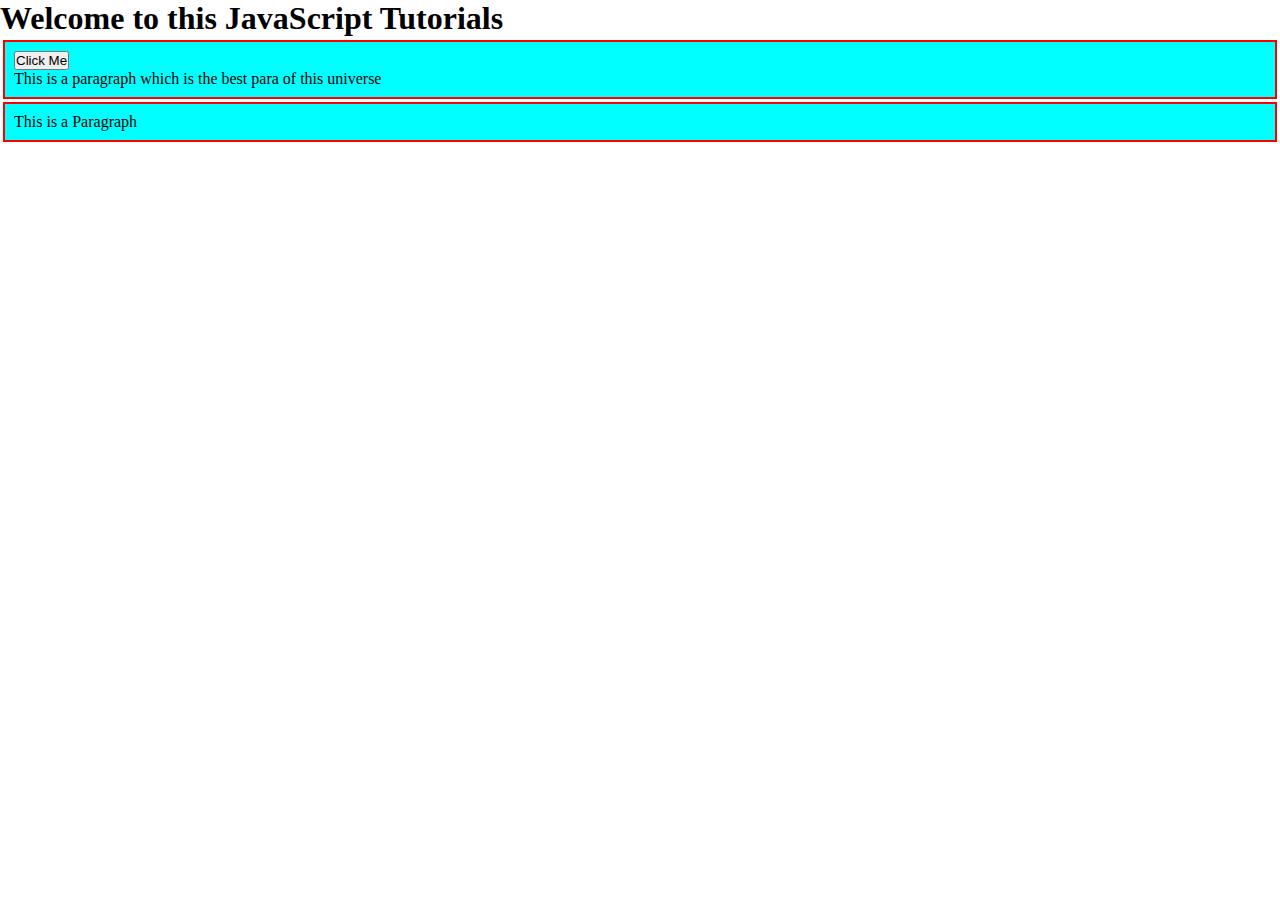
<file: Modern Digital Clock/index.html>
<!DOCTYPE html>
<html lang="en">


<head>
    <meta charset="UTF-8">
    <meta http-equiv="X-UA-Compatible" content="IE=edge">
    <meta name="viewport" content="width=device-width, initial-scale=1.0">
    <title>JavaScript Tutorials</title>
    <style>
        * {
            margin: 0;
            padding: 0;
        }
        
        .container {
            border: 2px solid red;
            margin: 3px;
            background-color: cyan;
            padding: 9px;
        }
        
        .bg-primary {
            background-color: blueviolet;
        }
        
        .text-success {
            color: white;
        }
    </style>
</head>

<body>

    <h1>Welcome to this JavaScript Tutorials</h1>
    <div id="firstContainer" class="container">
        <button id="click" onclick="clicked()">Click Me</button>
        <p>This is a paragraph which is the best para of this universe</p>
    </div>

    <div class="container ">
        <p>This is a Paragraph</p>
    </div>
    <script src="index.js">
    </script>
</body>

<!-- </html> -->
<!-- </html> -->
</file>
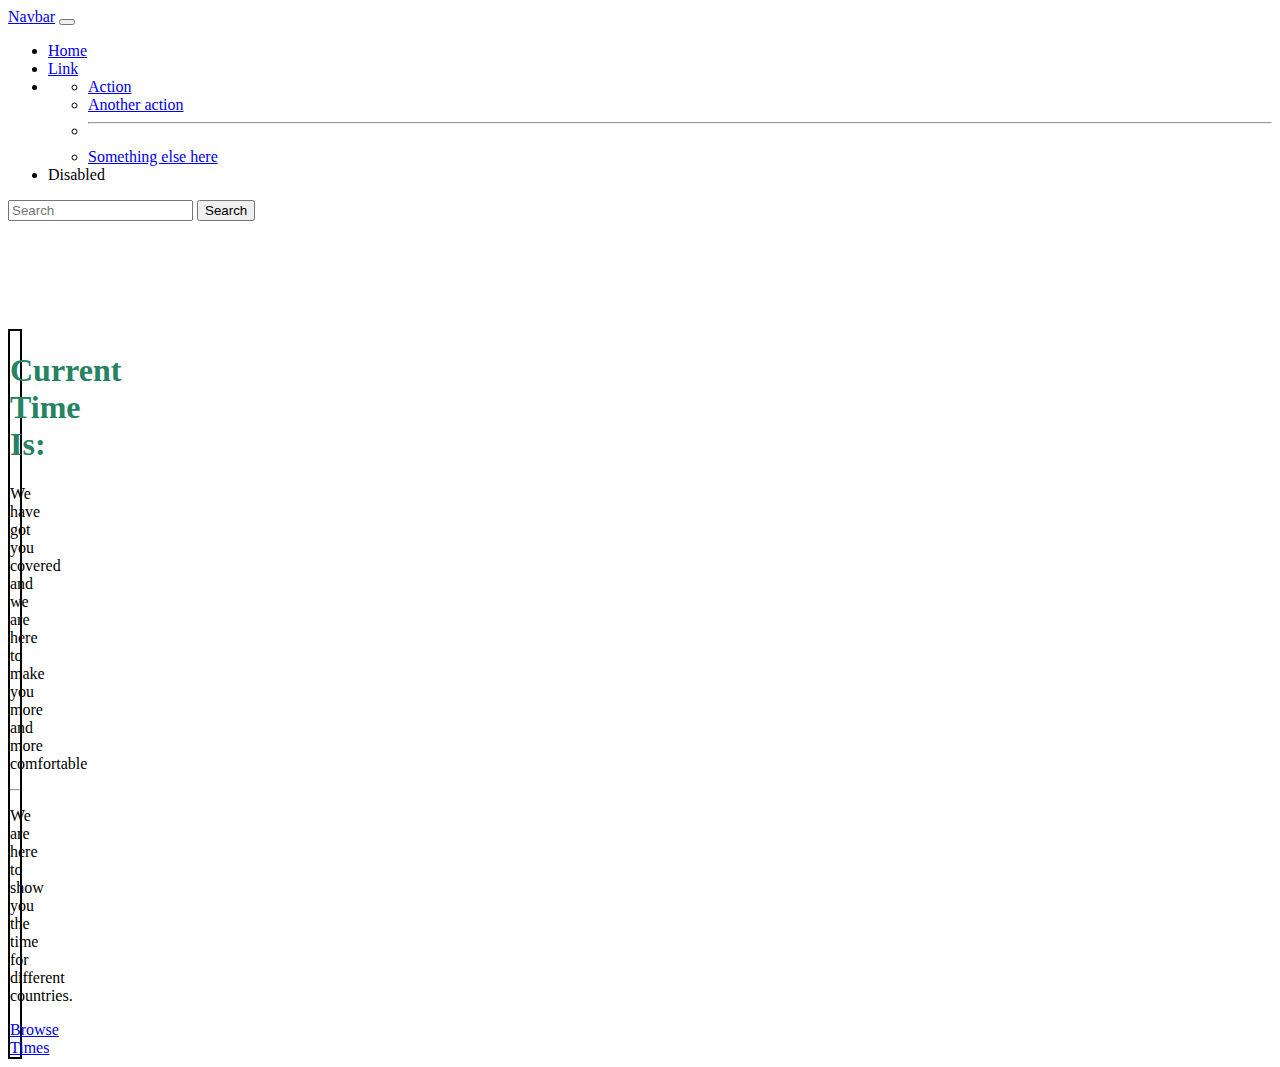
<file: Modern Digital Clock/project1_Digital_Clock.html>
<!doctype html>
<html lang="en">
<head>
    <script>
        a = new Date;
        let date;
        let time;
        const options = {
            weekday: 'long',
            year: 'numeric',
            month: 'long',
            day: 'numeric'
        };

        setInterval(() => {
            a = new Date();
            date = a.toLocaleDateString(undefined, options);
            time = a.getHours() + ':' + a.getMinutes() + ':' + a.getSeconds();
            document.getElementById('time').innerHTML = time + " <br> on" + date;
        }, 1000);
    </script>
    <link rel="stylesheet" href="styless.css">
    <!-- Required meta tags -->
    <meta charset="utf-8">
    <meta name="viewport" content="width=device-width, initial-scale=1">

    <!-- Bootstrap CSS -->
    <link href="https://cdn.jsdelivr.net/npm/bootstrap@5.1.3/dist/css/bootstrap.min.css" rel="stylesheet" integrity="sha384-1BmE4kWBq78iYhFldvKuhfTAU6auU8tT94WrHftjDbrCEXSU1oBoqyl2QvZ6jIW3" crossorigin="anonymous">

    <title>Digital Watch in JavaScript</title>
</head>

<body>
    <nav class="navbar navbar-expand-lg navbar-light bg-light">
        <div class="container-fluid">
            <a class="navbar-brand" href="#">Navbar</a>
            <button class="navbar-toggler" type="button" data-bs-toggle="collapse" data-bs-target="#navbarSupportedContent" aria-controls="navbarSupportedContent" aria-expanded="false" aria-label="Toggle navigation">
            <span class="navbar-toggler-icon"></span>
          </button>
            <div class="collapse navbar-collapse" id="navbarSupportedContent">
                <ul class="navbar-nav me-auto mb-2 mb-lg-0">
                    <li class="nav-item">
                        <a class="nav-link active" aria-current="page" href="#">Home</a>
                    </li>
                    <li class="nav-item">
                        <a class="nav-link" href="#">Link</a>
                    </li>
                    <li class="nav-item dropdown">
                        <a class="nav-link dropdown-toggle" href="#" id="navbarDropdown" role="button" data-bs-toggle="dropdown" aria-expanded="false"> </a>
                        <ul class="dropdown-menu" aria-labelledby="navbarDropdown">
                            <li><a class="dropdown-item" href="#">Action</a></li>
                            <li><a class="dropdown-item" href="#">Another action</a></li>
                            <li>
                                <hr class="dropdown-divider">
                            </li>
                            <li><a class="dropdown-item" href="#">Something else here</a></li>
                        </ul>
                    </li>
                    <li class="nav-item">
                        <a class="nav-link disabled">Disabled</a>
                    </li>
                </ul>
                <form class="d-flex">
                    <input class="form-control me-2" type="search" placeholder="Search" aria-label="Search">
                    <button class="btn btn-outline-success" type="submit">Search</button>
                </form>
            </div>
        </div>
    </nav>
    <br>
    <br>
    <br>
    <br>
    <br>
    <br>
    <div class-="container my-100">
        <div class="jumbotron jumbotron-fluid">
            <div class="container">
                <h1 class="display-4"><b>Current Time Is:</b><span id="time"></span></h1>
                <p class="lead">We have got you covered and we are here to make you more and more comfortable </p>
                <hr clas="my-4">
                <p>
                    We are here to show you the time for different countries.

                </p>
                <a clas="btn btn-primary btn-lg" href=" # " role="button">Browse Times</a>
            </div>
        </div>
    </div>

    <!-- Optional JavaScript; choose one of the two! -->

    <!-- Option 1: Bootstrap Bundle with Popper -->
    <script src="https://cdn.jsdelivr.net/npm/bootstrap@5.1.3/dist/js/bootstrap.bundle.min.js " integrity="sha384-ka7Sk0Gln4gmtz2MlQnikT1wXgYsOg+OMhuP+IlRH9sENBO0LRn5q+8nbTov4+1p " crossorigin="anonymous "></script>

    <!-- Option 2: Separate Popper and Bootstrap JS -->
    <!--
    <script src="https://cdn.jsdelivr.net/npm/@popperjs/core@2.10.2/dist/umd/popper.min.js " integrity="sha384-7+zCNj/IqJ95wo16oMtfsKbZ9ccEh31eOz1HGyDuCQ6wgnyJNSYdrPa03rtR1zdB " crossorigin="anonymous "></script>
    <script src="https://cdn.jsdelivr.net/npm/bootstrap@5.1.3/dist/js/bootstrap.min.js " integrity="sha384-QJHtvGhmr9XOIpI6YVutG+2QOK9T+ZnN4kzFN1RtK3zEFEIsxhlmWl5/YESvpZ13 " crossorigin="anonymous "></script>
    -->
</body>

</html>
</file>
<file: Modern Digital Clock/styless.css>
.container {
    text-align: center;
    border: solid 2px black;
    width: 10px;
}

b {
    color: rgb(37, 131, 100);
}
</file>
